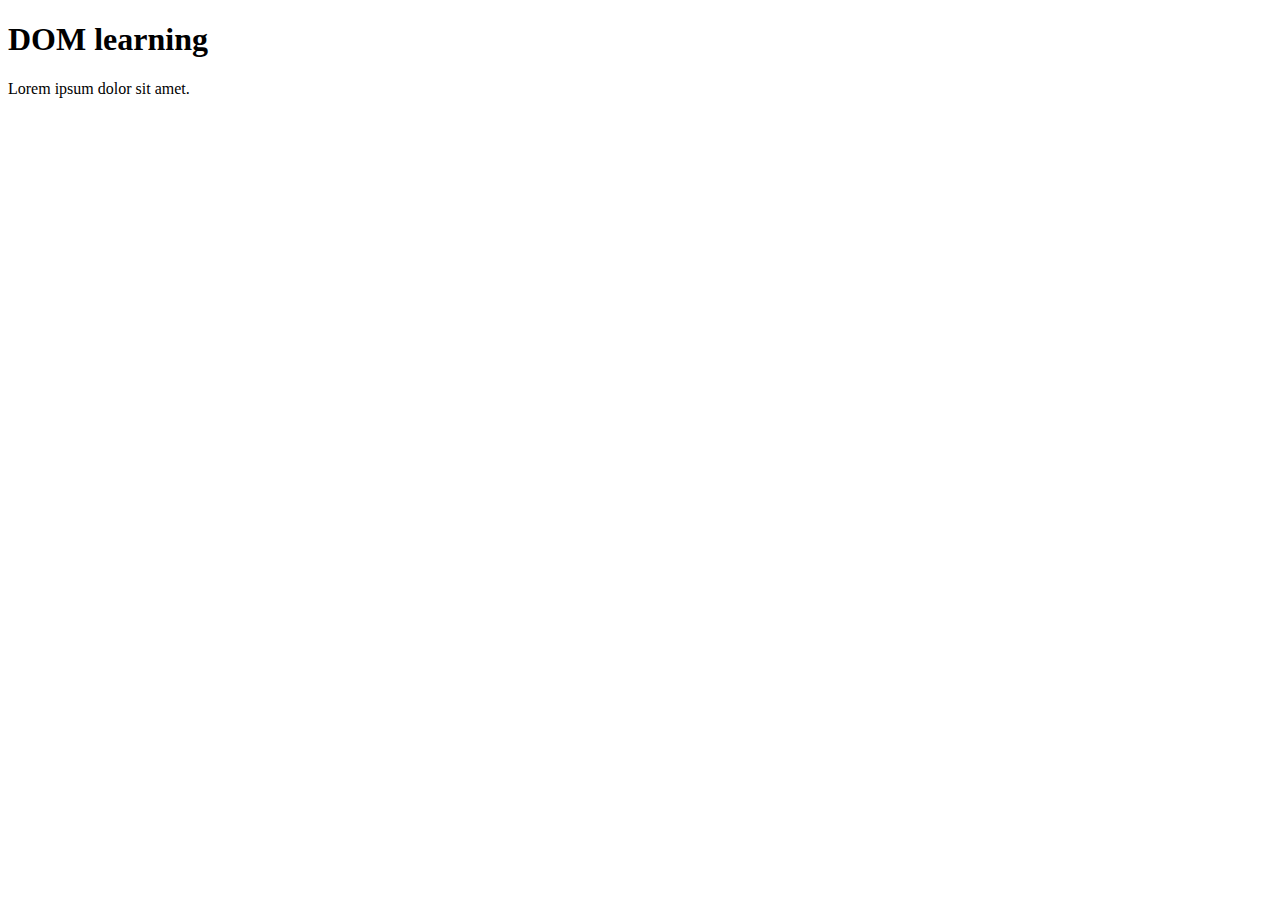
<file: 07_dom/index.html>
<!DOCTYPE html>
<html lang="en">
<head>
    <meta charset="UTF-8">
    <meta name="viewport" content="width=device-width, initial-scale=1.0">
    <title>DOM Learning</title>
</head>
<body>
    <div class="bg-black">
        <h1 id="title" class="heading">DOM learning</h1>
        <p>Lorem ipsum dolor sit amet.</p>
    </div>
</body>
</html>
</file>
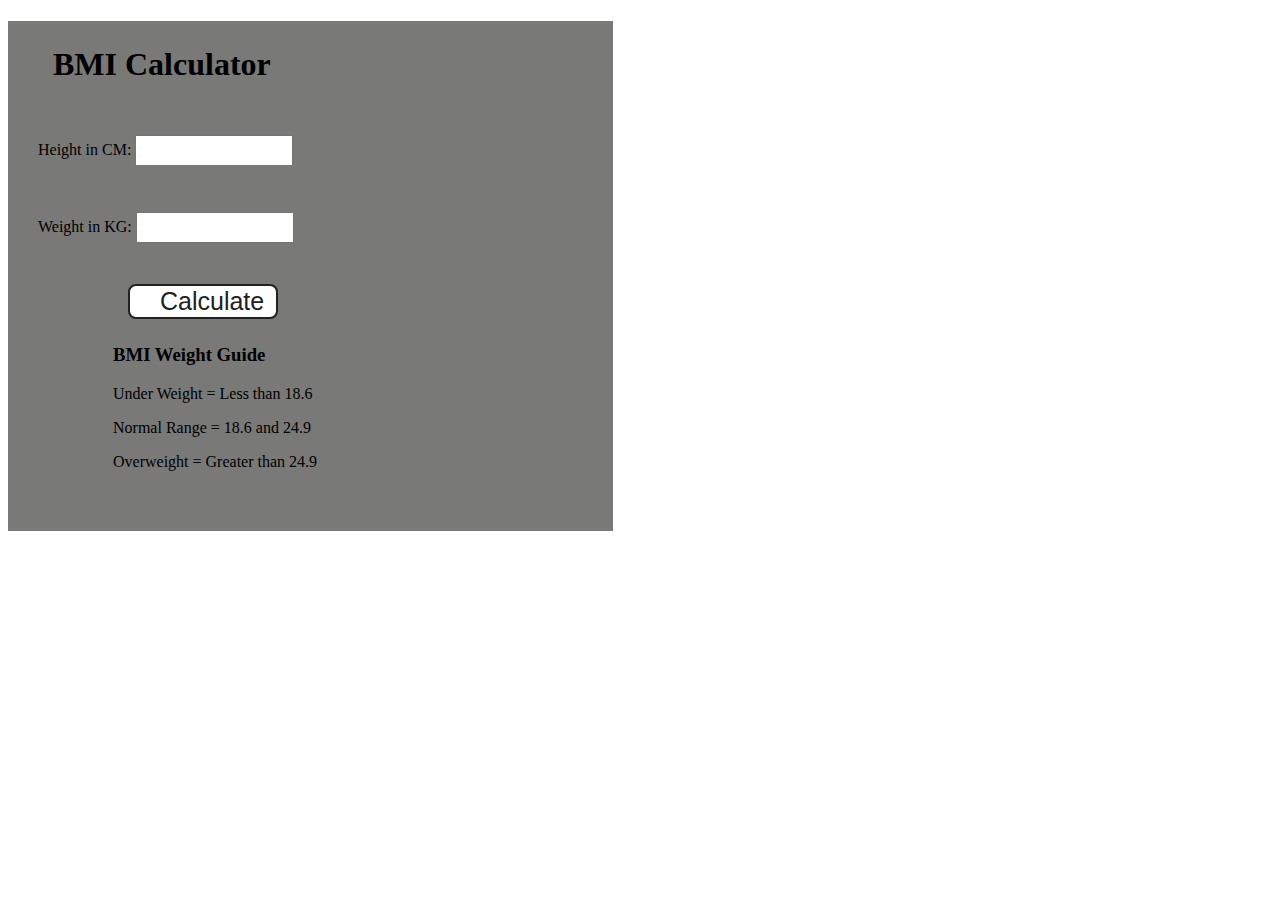
<file: 08_projects/project2/index.html>
<!DOCTYPE html>
<html lang="en">
  <head>
    <meta charset="UTF-8" />
    <meta name="viewport" content="width=device-width, initial-scale=1.0" />
    <meta http-equiv="X-UA-Compatible" content="ie=edge" />
    <link rel="stylesheet" href="style.css" />
    <!-- <link rel="stylesheet" href="../styles.css" /> -->
    <title>BMI Calculator</title>
  </head>
  <body>
    <div class="container">
      <h1>BMI Calculator</h1>
      <form>
        <p><label>Height in CM: </label><input type="text" id="height" /></p>
        <p><label>Weight in KG: </label><input type="text" id="weight" /></p>
        <button>Calculate</button>
        <div id="results"></div>
        <div id="weight-guide">
          <h3>BMI Weight Guide</h3>
          <p>Under Weight = Less than 18.6</p>
          <p>Normal Range = 18.6 and 24.9</p>
          <p>Overweight = Greater than 24.9</p>
        </div>
      </form>
    </div>
  </body>
  <script src="script.js"></script>
</html>
</file>
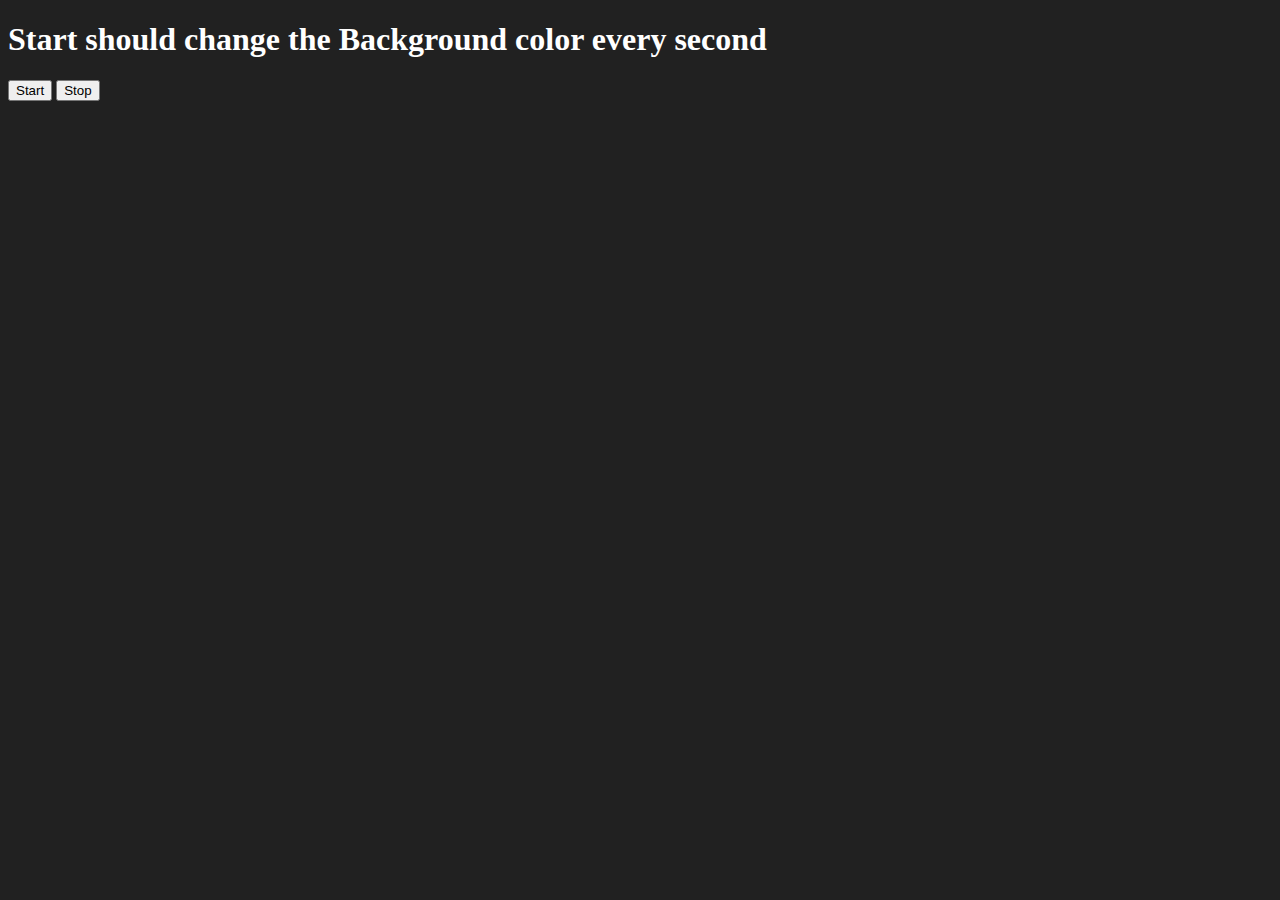
<file: 08_projects/Project3/index.html>
<!DOCTYPE html>
<html lang="en">

<head>
    <meta charset="UTF-8" />
    <meta name="viewport" content="width=device-width, initial-scale=1.0" />
    <meta http-equiv="X-UA-Compatible" content="ie=edge" />
    <title>Number Guessing Game</title>
</head>

<body style="background-color: #212121; color: #fff">

    <h1>Start should change the Background color every second</h1>
    <button id="start">Start</button>
    <button id="stop">Stop</button>
    <script src="script.js"></script>
</body>

</html>
</file>
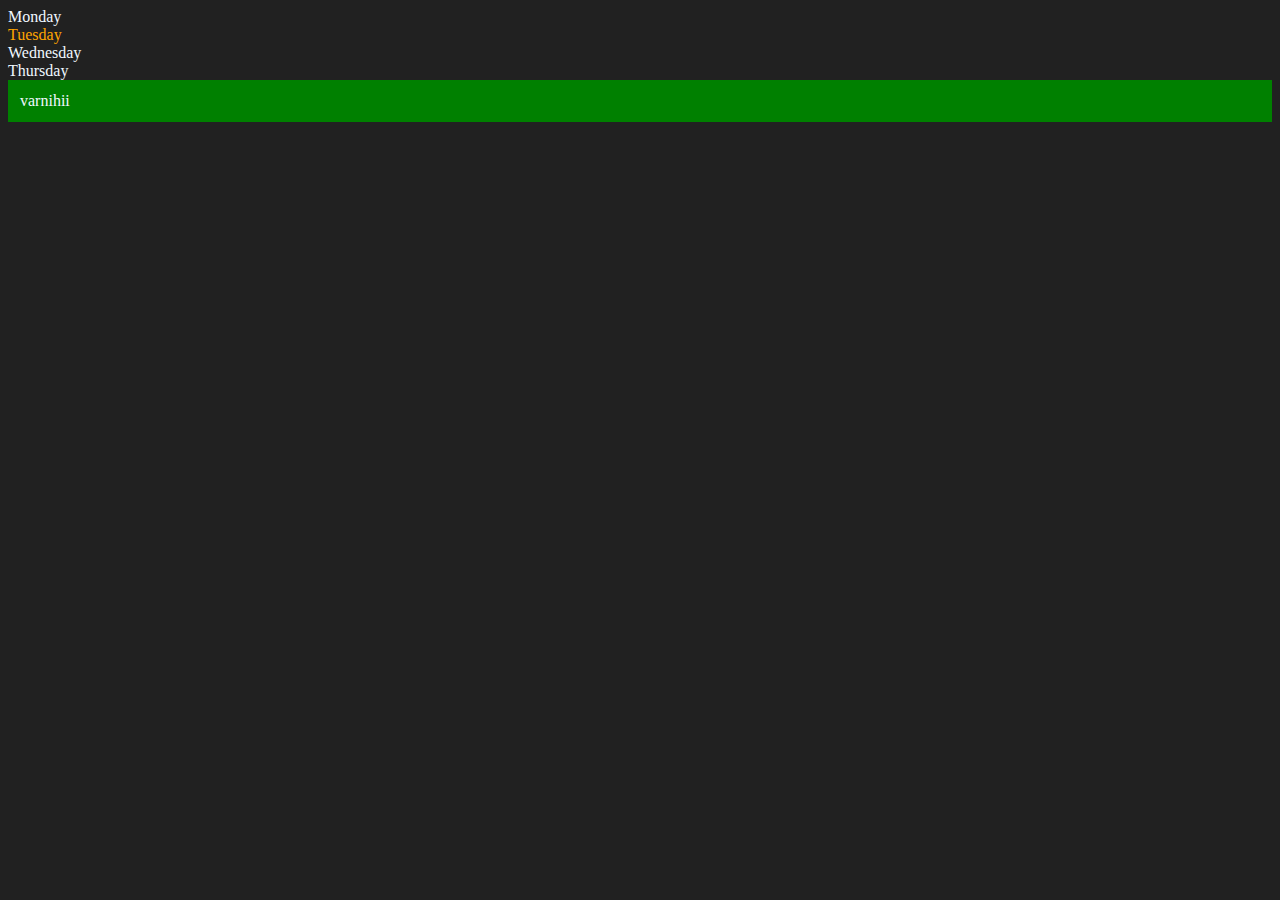
<file: 07_dom/one.html>
<!DOCTYPE html>
<html lang="en">
<head>
    <meta charset="UTF-8">
    <meta name="viewport" content="width=device-width, initial-scale=1.0">
    <title>DOM</title>
</head>
<body style="background-color: #212121; color:aliceblue ;">
    <div class="parent">
        <div class="day">Monday</div>
        <div class="day">Tuesday</div>
        <div class="day">Wednesday</div>
        <div class="day">Thursday</div>
    </div>
</body>
<script>
    const parent = document.querySelector('.parent')
    console.log(parent);
    console.log(parent.children);
    console.log(parent.children[1]);
    console.log(parent.children[1].innerHTML);

    for (let i = 0; i < parent.children.length; i++) {
        console.log(parent.children[i].innerHTML);
    }
    parent.children[1].style.color = "orange"
    console.log(parent.firstElementChild);
    console.log(parent.lastElementChild);

    const dayone = document.querySelector('.day')
    console.log(dayone);
    console.log(dayone.parentElement);
    console.log(dayone.nextElementSibling);
    
    console.log("NODES: ", parent.childNodes);


    //create div and any thing using the dom
    const div = document.createElement('div')
    console.log(div);
    div.className = "main"
    div.id = Math.round(Math.random() * 10 + 1)
    div.setAttribute("title","hii")
    div.style.backgroundColor = "green"
    div.style.padding = "12px"
    div.innerText = "varni"
    const addText = document.createTextNode("hii")
    div.appendChild(addText)

    document.body.appendChild(div)
</script>
</html>
</file>
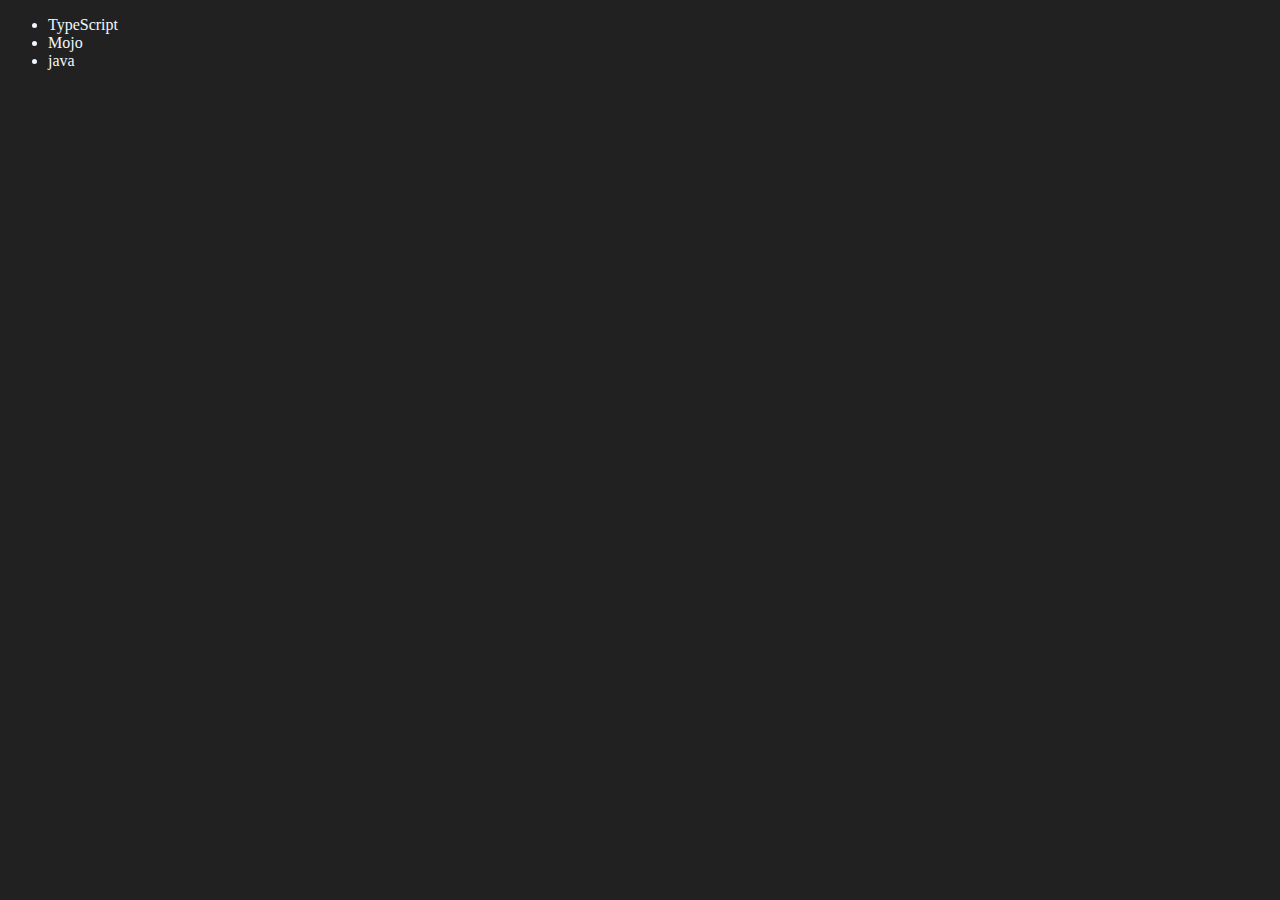
<file: 07_dom/two.html>
<!DOCTYPE html>
<html lang="en">
<head>
    <meta charset="UTF-8">
    <meta name="viewport" content="width=device-width, initial-scale=1.0">
    <title>DOM 2</title>
</head>
<body style="background-color: #212121; color:aliceblue ;">
    <ul class="language">
        <li>JavaScript</li>
    </ul>
</body>
<script>
    function addLanguage(langName){
        const li = document.createElement('li');
        li.innerHTML = `${langName}`
        document.querySelector('.language').appendChild(li)
    }
    addLanguage("python")
    addLanguage("java")

    //optimized approach to add
    function addoptilanguage(langName){
        const li = document.createElement('li');
        li.appendChild(document.createTextNode(langName))
        document.querySelector('.language').appendChild(li)
    }
    addoptilanguage('golang')

    //edit the value
    const secondlang = document.querySelector("li:nth-child(2)")
    // secondlang.innerHTML = "Mojo"
    const newli = document.createElement('li')
    newli.textContent = "Mojo"
    secondlang.replaceWith(newli)

    //edit 
    const firstlang = document.querySelector("li:first-child")
    firstlang.outerHTML = '<li>TypeScript</li>'

    //remove 
    const lastlang = document.querySelector('li:last-child')
    lastlang.remove()
</script>
</html>
</file>
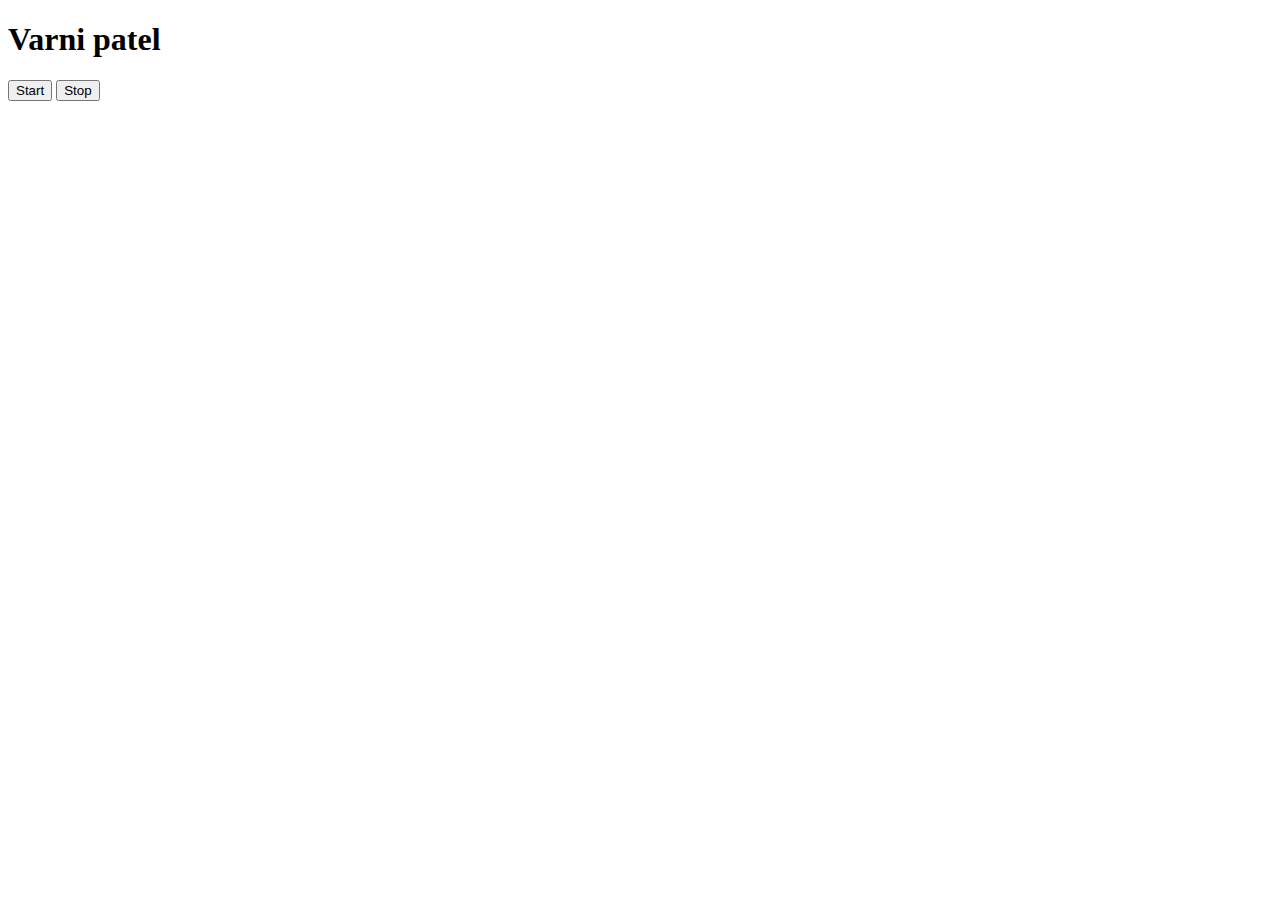
<file: 09_events/three.html>
<!DOCTYPE html>
<html lang="en">

<head>
    <meta charset="UTF-8">
    <meta name="viewport" content="width=device-width, initial-scale=1.0">
    <title>Document</title>
</head>

<body>
    <h1>Varni patel</h1>
    <button id="start">Start</button>
    <button id="stop">Stop</button>
</body>
<script>
    let intervalId = null;

    const sayDate = function () {
        console.log("varni", Date.now());
    }

    document.querySelector('#start').addEventListener('click', function () {
        intervalId = setInterval(sayDate, 2000);
    });

    document.querySelector('#stop').addEventListener('click', function () {
        clearInterval(intervalId);
    });
</script>


</html>
</file>
<file: 08_projects/project2/style.css>
.container {
    
    width: 575px;
    height: 510px;

    background-color: #797978;
    padding-left: 30px;
}

#height,
#weight {
    width: 150px;
    height: 25px;
    margin-top: 30px;
}

#weight-guide {
    margin-left: 75px;
    margin-top: 25px;
}

#results {
    font-size: 35px;
    margin-left: 90px;
    margin-top: 20px;
    color: rgb(241, 241, 241);
}

button {
    width: 150px;
    height: 35px;
    margin-left: 90px;
    margin-top: 25px;
    background-color: #fff;
    padding: 1px 30px;
    border-radius: 8px;
    color: #212121;
    text-decoration: none;
    border: 2px solid #212121;

    font-size: 25px;
}

h1 {
    padding-left: 15px;
    padding-top: 25px;

}
</file>
